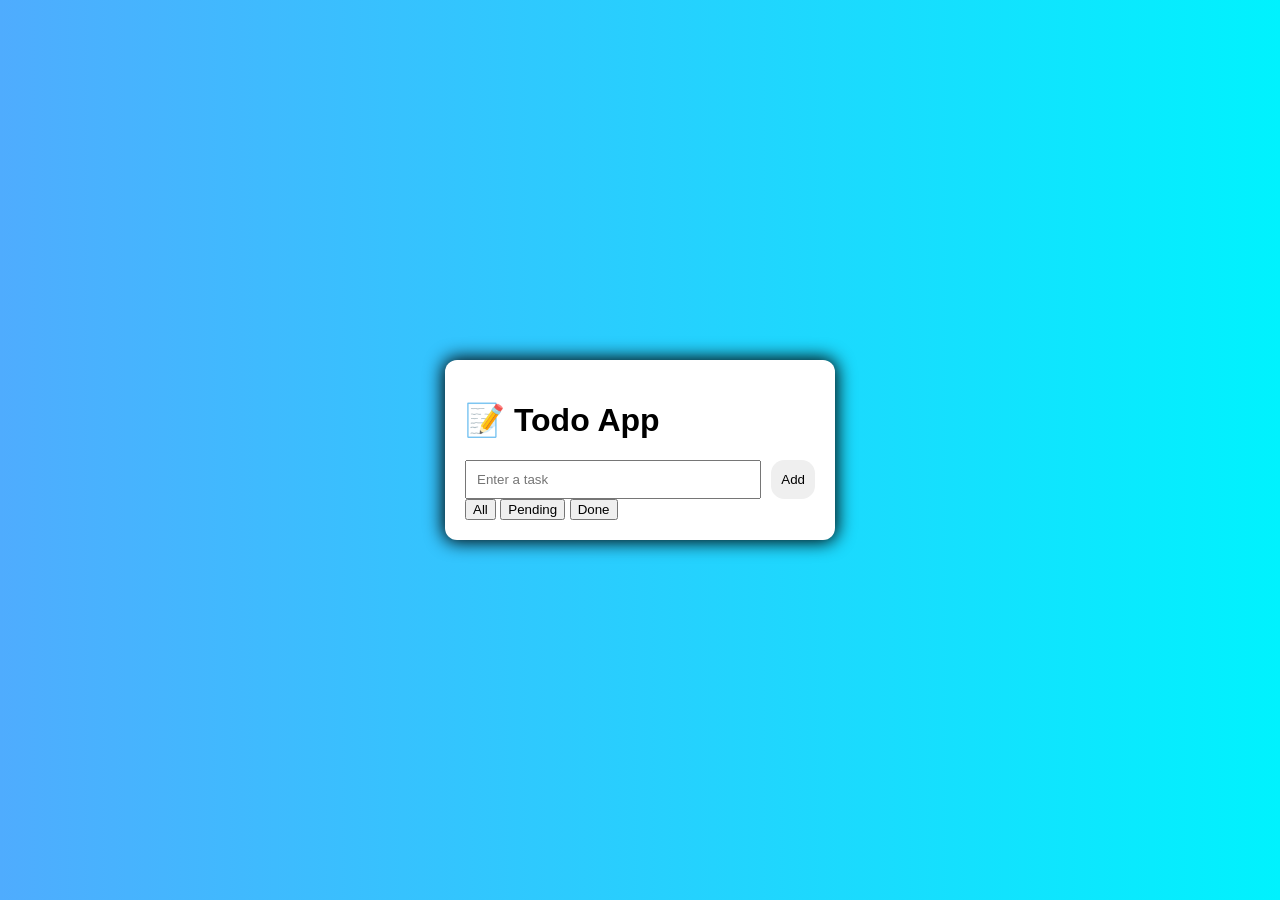
<file: to-do app/index.html>
<!DOCTYPE html>
<html lang="en">
<head>
<meta charset="UTF-8">
<meta name="viewport" content="width=device-width, initial-scale=1.0">
<title>Todo App</title>
<link rel="stylesheet" href="style.css">
</head>

<body>

<div class="app">

    <h1>📝 Todo App</h1>

    <!-- Input -->
    <div class="input-box">
        <input type="text" id="taskInput" placeholder="Enter a task">
        <button id="addBtn">Add</button>
    </div>

    <!-- Filter -->
    <div class="buttons">
        <button onclick="setFilter('all')">All</button>
        <button onclick="setFilter('pending')">Pending</button>
        <button onclick="setFilter('done')">Done</button>
    </div>

    <!-- Tasks -->
    <div class="task-container" id="taskContainer"></div>

</div>

<script src="script.js"></script>

</body>
</html>
</file>
<file: to-do app/style.css>
body{
    margin:0;
    font-family: Arial;
    background: linear-gradient(to right,#4facfe,#00f2fe);
    display:flex;
    justify-content:center;
    align-items:center;
    height:100vh;
}

.app{
    background:white;
    padding:20px;
    border-radius:12px;
    width:350px;
    box-shadow: 0 0 18px 2px black;
}

.input-box{
    display:flex;
    gap:10px;
}

input{
    flex:1;
    padding:10px;
    outline: none;
}

input:focus::placeholder{
    color: transparent;
}

.input-box button{
    padding:10px;
    cursor:pointer;
    border: none;
    border-radius: 1em;
    outline: none;
}

.input-box button:hover{
    box-shadow: 2px 2px 5px 0px black;
    background: linear-gradient(115deg, #00f2fe,rgb(48, 193, 60));
 
}

.task{
    display: flex;
    justify-content: space-between;
    margin-top:10px;
    padding:10px;
    background:#f0f0f0;
    border-radius:6px;
}

.task:hover{
    background:#e0e0e0;
}

.deleteBtn{
    display: block;
    margin-left:10px;
    padding:5px;
    background:#ff4d4d;
    color:white;
    border:none;
    border-radius:4px;
    cursor:pointer;
}

.doneBtn{
    background: #27ec00bd;
    color: white;
    position: absolute;
    margin-left: 80px;
    border: none;
    border-radius: 4px;
    cursor: pointer;
    padding: 5px;
}
</file>
